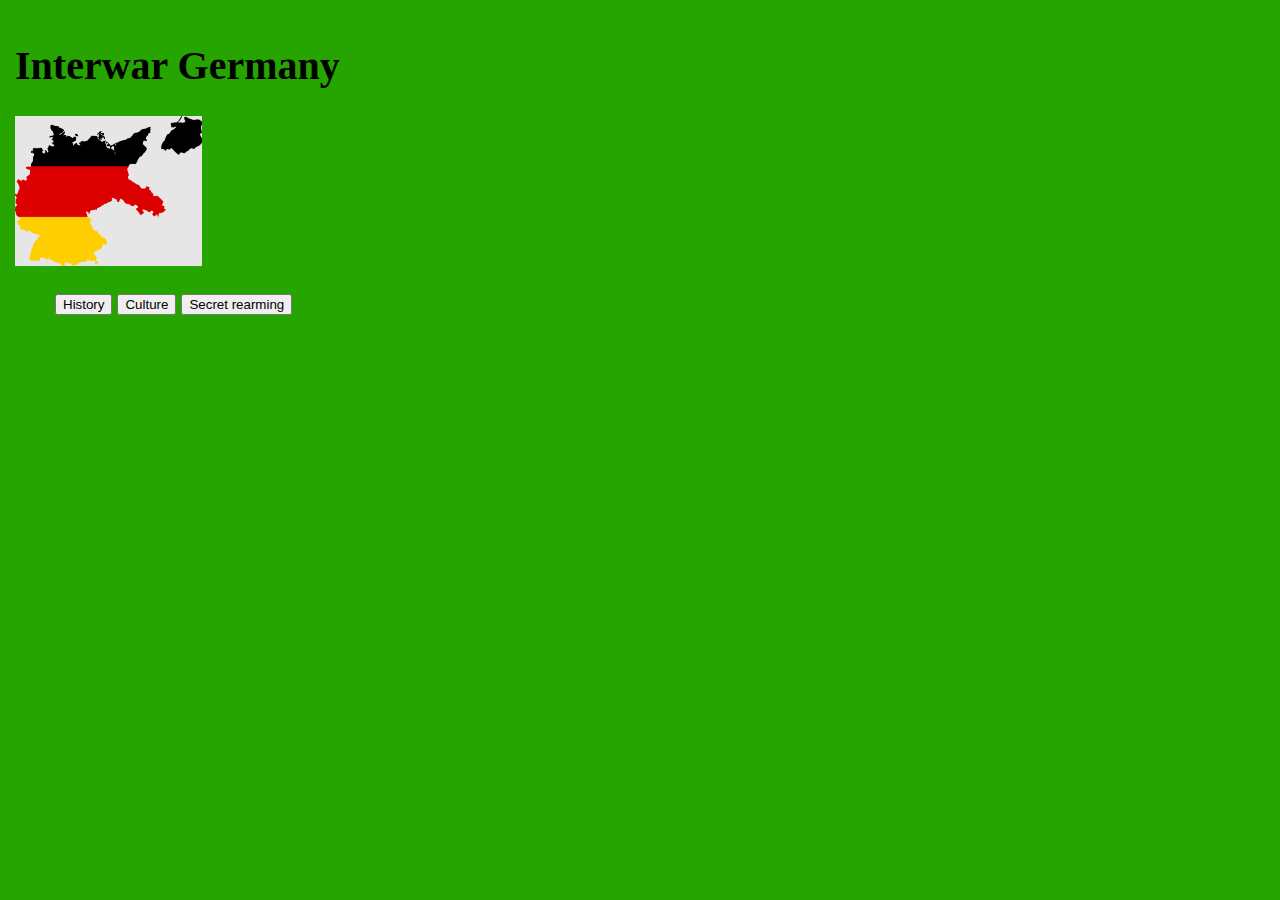
<file: webdeva2/index.html>
<!DOCTYPE html>
<html lang = "en">
    <head>
        <title>ica 2</title>
        <link rel="stylesheet" href="style.css">
        <script src="script.js" defer></script>
        <meta name="viewport" content="width=device-width, initial-scale=1.0">
    </head>
    <body>
        <h1>Interwar Germany</h1>
        <img src="images/weimar.png" alt="map" height=150>
        <nav> <!--menu systtm-->
            <button id="menu">menu</button>
            <ul>
            <li><button id="page1btn">History</button></li> 
            <li><button id="page2btn">Culture</button></li> 
            <li><button id="page3btn">Secret rearming</button></li>
            </ul>
        </nav>
        <div class="flex"></div>
        <div class="page" id="page1">
            <h2>History</h2>
        <p>
            At the end of the First World War in 1918 (then known as the Great War), the old German Empire fell in a revolution 
            and a republic was declared shortly after, promptly signing a ceasefire with the Western Entente, ending the Great 
            War. Its constitution was written in the town of Weimar due to the capital Berlin being deemed too unstable and dangerous, 
            which led to its later opponents to coin the name "Weimar Republic". 
        </p>
        <img src="images/city.png" alt="map" height=200>
        <p>Throughout its existence, the republic struggled to 
            survive, and the first and largest headache came with the Treaty of Versailles signed in January 1919. In this treaty, 
            Germany was crushed underneath reparations that it didn't have, had to disarm almost completely and lose a huge amount 
            of territory. Within two years of its foundation, the new country already found itself under siege from both sides of 
            the poltical spectrum. This came to a head during the hyperinflation crisis of 1923, where France invaded the Ruhr. 
            From 1923 onwards, Germany embraced a policy of reconciliation towards the former Western Allies and it seemed to everyone 
            that it was finally becoming a proper part of the global community. Then the Great Depression hit in 1929, and everything 
            was downhill from there. Finally, in 1933, the leaders of Germany gambled and put the NSDAP in power, hoping to control 
            their leader to regain a majority in the Reichstag parliament to pass laws and movements. Unfortunately, they were wrong, 
            and the NSDAP quickly seized power, ending the Republic, declaring a New Order, and starting the road to a Second World War. 
        </p>
        </div>
        <div class="page" id="page2">
            <h2>Culture</h2>
            <img src="images/ruhr.png" alt="map" height=200>
        <p>
           In the aftermath of the 1923 incident, Germany signed numerous reconciliation treaties with the West with the help of Foreign 
           Minister Gustav Stresmann. As the 1920s rolled on, Germany got caught up in what was later known as the roaring 20s. Due to 
           having barely any paramilitary as a result of Versailles, the country was in a unique situation where there was such a thing 
           as too much freedom. On one hand there were movements that far exceeded the social progress at that time, like homosexual 
           clinics and silent films. On the other, both underground movements still festered deep within society, simply moving under 
           to fight another day. This lasted all the way until the NSDAP took power in 1933. 
        </p>
        </div>
        <div class="page" id="page3">
            <h2>Secret rearming</h2>
            <img src="images/seeckt.png" alt="map" height=150>
            <p>Hans von Seeckt, the man behind the majority of Germany's 1939 army</p>
        <p>
            The Treaty of Versailles, signed in January 1919, was designed to cripple Germany's military capabilities by disallowing troops 
            numbers greater than 100 thousand, with sailors being restricted to 15 thousand. It was also prohibited from having tanks, an airforce 
            and had to demilitarise the Rhineland. From the very beginning, even before its fascism stint, Germany tried to circumvent these 
            limitations by exploiting as many loopholes as possible, calling secret armies police forces, technically not restricted by the treaty, 
            and disguising planes and tanks as "crop dusters" and "tractors", or things ordinarily meant solely for civilian use. Germany also signed 
            multiple friendship treaties with the Soviets, being the only other major outcasts from European affairs at the time. This allowed Germany 
            to train up tanks and planes without having to worry about Allied inspectors figuring out what was going on. Unlike the Allies, Germany refined 
            their doctrines to the best they could and looked at their defeat from every possible angle to win the next war if it came. When the 
            Second World War started, they had plenty of officers capable enough that they defeated nearly all opponents tactically. 
        </p>
        <button id="leftBtn">Left</button>
        <button id="rightBtn">Right</button>
        <button id="upBtn">Up</button>
        <button id="downBtn">Down</button>
        <button id="resetBtn">Reset</button>
        <div id="tank">tractor</div>
        </div>
    </body>

</html>
</file>
<file: webdeva2/style.css>
body{
    margin: 10px;
    padding: 5px;
    font-size: 1.25rem;
    background-color: #26a500;
}
*{
    box-sizing: border-box;
    }
.flex{
    display: flex;
    width: 100%;
    flex-wrap: wrap;
}
.col{
    padding: 1rem 2rem;
    text-align: center;
}
.page{width:80vw;height:1600px;border:1px solid red}
nav ul li{display:inline}
#page1{background:gray}
#page2{background:grey}
#page3{background:gray}
#columnA{
    flex-basis: 33.33333%;
    background-color: #AFEAAA;
}
#columnB{
    flex-basis: 33.33333%;
    background-color: #51A5BA;
}
#columnC{
    flex-basis: 33.33333%;
    background-color: #6BCAE2;
}

#tank {
    background-image: url("./images/tractor.png");
    width: 250px;
    height: 100px;
    border-radius: 50%;
    position: relative;
    display: flex;
    justify-content: center;
    align-items: center;
    }


@media screen and (max-width:1150px) {
    #columnA, #columnB {
        flex: 1;
    }
    #columnC{
        flex-basis: 100%;
        }
    }
#menu{display:none}
    @media screen and (max-width:800px){
    nav ul li{display:block} /*make a menu items vertical*/
    #menu{display: block} /* unhide menu icon */
    nav ul{display:none} /*hide the menu item list*/
}
.menuHide{
    display: block;
}
@media screen and (max-width:800px) {
    body{
        #columnA, #columnB, #columnC{
            flex-basis: 100%;
        }
        background-color: lightpink;
    }
}
</file>
